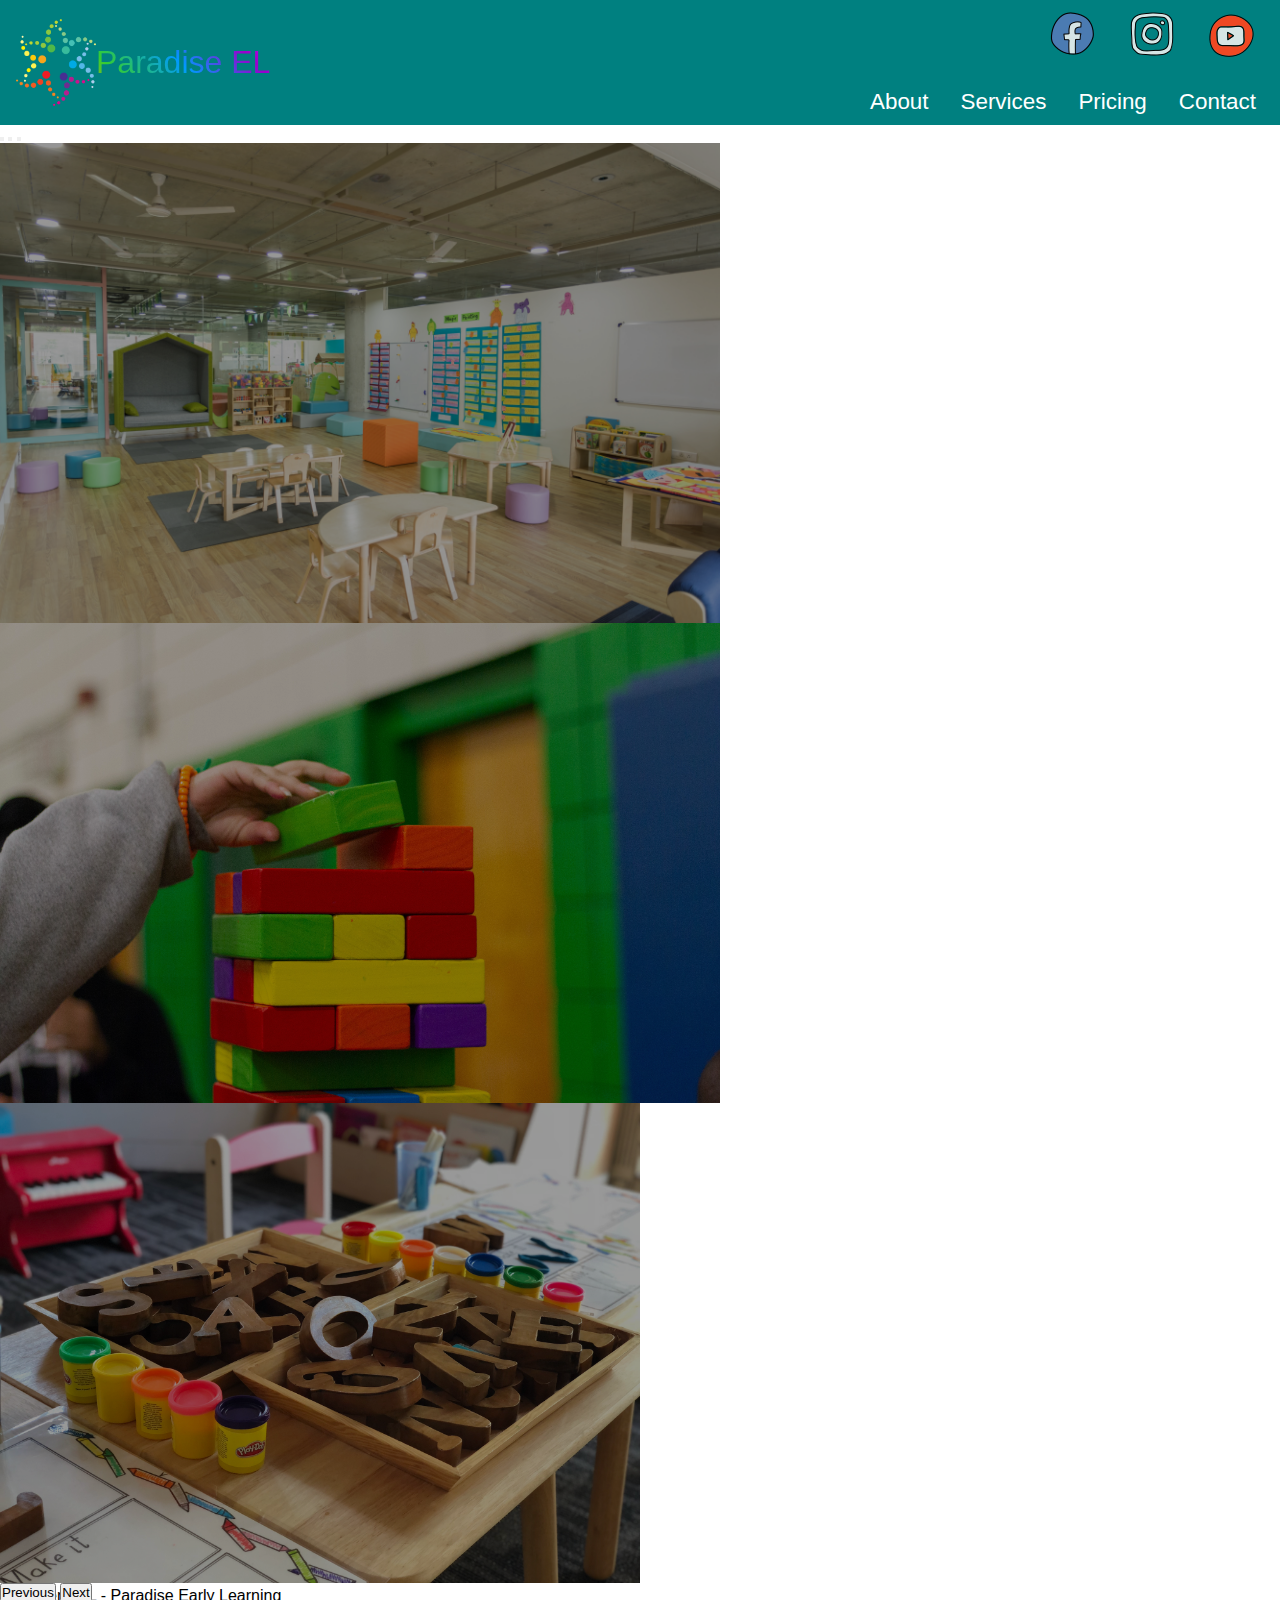
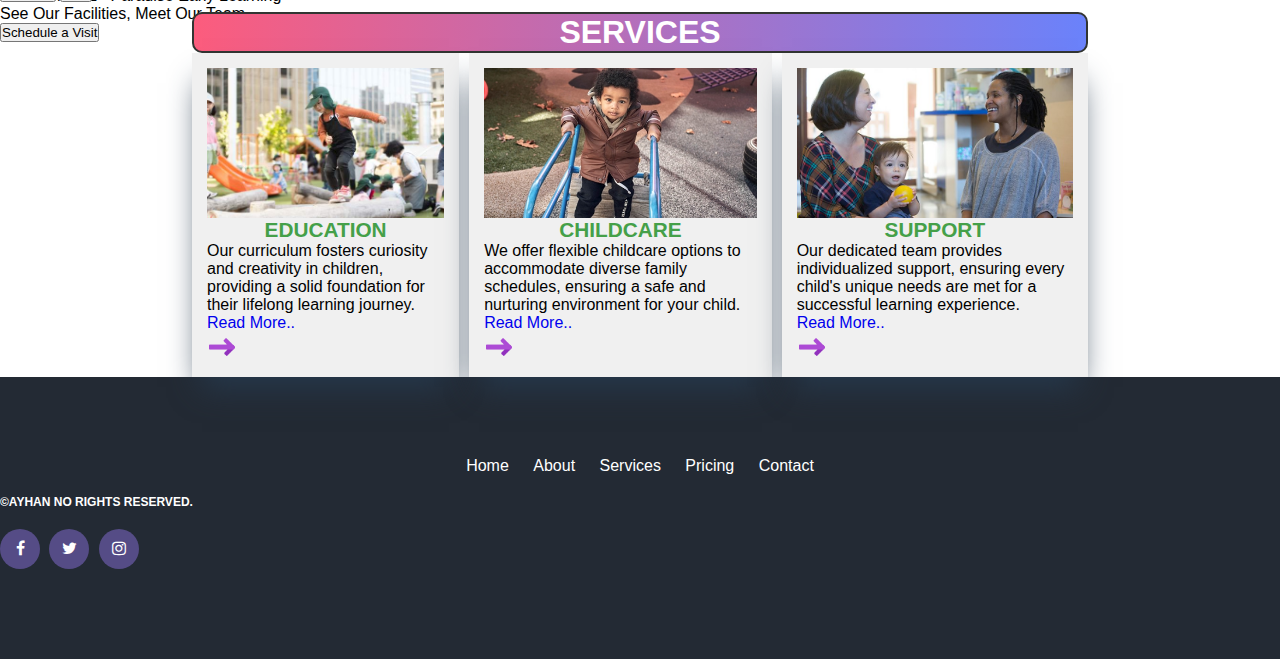
<file: index.html>
<!DOCTYPE html>
<html lang="en">

<head>
  <meta charset="UTF-8" />
  <meta http-equiv="X-UA-Compatible" content="IE=edge" />
  <meta name="viewport" content="width=device-width, initial-scale=1.0" />
  
  <link href="https://cdn.jsdelivr.net/npm/bootstrap@5.2.1/dist/css/bootstrap.min.css" rel="stylesheet" integrity="sha384-iYQeCzEYFbKjA/T2uDLTpkwGzCiq6soy8tYaI1GyVh/UjpbCx/TYkiZhlZB6+fzT" crossorigin="anonymous">
  <script defer src="https://cdn.jsdelivr.net/npm/bootstrap@5.2.1/dist/js/bootstrap.bundle.min.js" integrity="sha384-u1OknCvxWvY5kfmNBILK2hRnQC3Pr17a+RTT6rIHI7NnikvbZlHgTPOOmMi466C8" crossorigin="anonymous"></script>
  <link rel="stylesheet" href="./styles/style.css" />
  <link rel="icon" type="image/x-icon" href="/img/paradise-logo.png">
  <title>Paradise Early Learning</title>
  
</head>

<body>
  <!-- Header starts -->
  <section id="header-placeholder"></section>
  <!-- Header ends -->
  
  <!-- slider -->
  <div id="hero-carousel" class="carousel slide" data-bs-ride="carousel">
    <div class="carousel-indicators">
      <button type="button" data-bs-target="#hero-carousel" data-bs-slide-to="0" class="active" aria-current="true" aria-label="Slide 1"></button>
      <button type="button" data-bs-target="#hero-carousel" data-bs-slide-to="1" aria-label="Slide 2"></button>
      <button type="button" data-bs-target="#hero-carousel" data-bs-slide-to="2" aria-label="Slide 3"></button>
    </div>

    <div class="carousel-inner">
      <div class="carousel-item active c-item">
        <img src="./img/slider/image1.jpg" class="d-block w-100 c-img" alt="Slide 1">
        <div class="carousel-caption top-0 mt-4">
          <p class="mt-5 fs-3 text-uppercase">"Welcome to PEL - Paradise Early Learning</p>
          <h1 class="display-1 fw-bolder text-capitalize">A Place Where Kids Thrive</h1>
          <button class="btn btn-primary px-4 py-2 fs-5 mt-5">Book a Tour</button>
        </div>
      </div>
      <div class="carousel-item c-item">
        <img src="./img/slider/image2.jpg" class="d-block w-100 c-img" alt="Slide 2">
        <div class="carousel-caption top-0 mt-4">
          <p class="text-uppercase fs-3 mt-5">Quality Early Education at PEL</p>
          <p class="display-1 fw-bolder text-capitalize">Experienced Staff, Creative Learning</p>
          <button class="btn btn-primary px-4 py-2 fs-5 mt-5" data-bs-toggle="modal"
            data-bs-target="#booking-modal">Explore Programs</button>
        </div>
      </div>
      <div class="carousel-item c-item">
        <img src="./img/slider/image3.jpg" class="d-block w-100 c-img" alt="Slide 3">
        <div class="carousel-caption top-0 mt-4">
          <p class="text-uppercase fs-3 mt-5">Discover PEL - Paradise Early Learning</p>
          <p class="display-1 fw-bolder text-capitalize">See Our Facilities, Meet Our Team</p>
          <button class="btn btn-primary px-4 py-2 fs-5 mt-5" data-bs-toggle="modal"
            data-bs-target="#booking-modal">Schedule a Visit</button>
        </div>
      </div>
    </div>
    <button class="carousel-control-prev" type="button" data-bs-target="#hero-carousel" data-bs-slide="prev">
      <span class="carousel-control-prev-icon" aria-hidden="true"></span>
      <span class="visually-hidden">Previous</span>
    </button>
    <button class="carousel-control-next" type="button" data-bs-target="#hero-carousel" data-bs-slide="next">
      <span class="carousel-control-next-icon" aria-hidden="true"></span>
      <span class="visually-hidden">Next</span>
    </button>
  </div>
  <!-- slider end -->

  <!-- content section -->
  <!-- <section class="pel-content">
    <p>Lorem ipsum dolor sit amet consectetur adipisicing elit.</p>
    <img src="./img/content/1.png" alt="">
  </section> -->

  <section class="services-wrapper">
    <section class="blog-services">
      <article>
        <p class="blog-services-title">SERVICES</p>
        <ul class="services-list">
          <li>
            <a href="./services_education.html">
              <div class="sevices-content">
                <img src="./img/content/11.jpeg" alt="">
                <p class="service-list-title">EDUCATION</p>
                <p class="service-list-text">Our curriculum fosters curiosity and creativity in children, providing a solid foundation for their lifelong learning journey.</p>
                <span>Read More..</span>
                <img class="arrow" src="./img/sm_icons/arrow.png" alt="">
              </div>
            </a>
          </li>
          <li>
            <a href="./services_childcare.html">
              <div class="sevices-content">
                <img src="./img/content/33.jpeg" alt="">
                <p class="service-list-title">CHILDCARE</p>
                <p class="service-list-text">We offer flexible childcare options to accommodate diverse family schedules, ensuring a safe and nurturing environment for your child.</p>
                <span>Read More..</span>
                <img class="arrow" src="./img/sm_icons/arrow.png" alt="">
              </div>
            </a>
          </li>
          <li>
            <a href="./services_support.html">
              <div class="sevices-content">
                <img src="./img/content/55.jpg" alt="">
                <p class="service-list-title">SUPPORT</p>
                <p class="service-list-text">Our dedicated team provides individualized support, ensuring every child's unique needs are met for a successful learning experience.&nbsp&nbsp&nbsp</p>
                <span>Read More..</span>
                <img class="arrow" src="./img/sm_icons/arrow.png" alt="">
              </div>
            </a>
          </li>
        </ul>
      </article>
    </section>




  </section>

  


<section id="footer-placeholder"></section>

</body>


<script type="module" src="./scripts/script.js"></script>


</html>
</file>
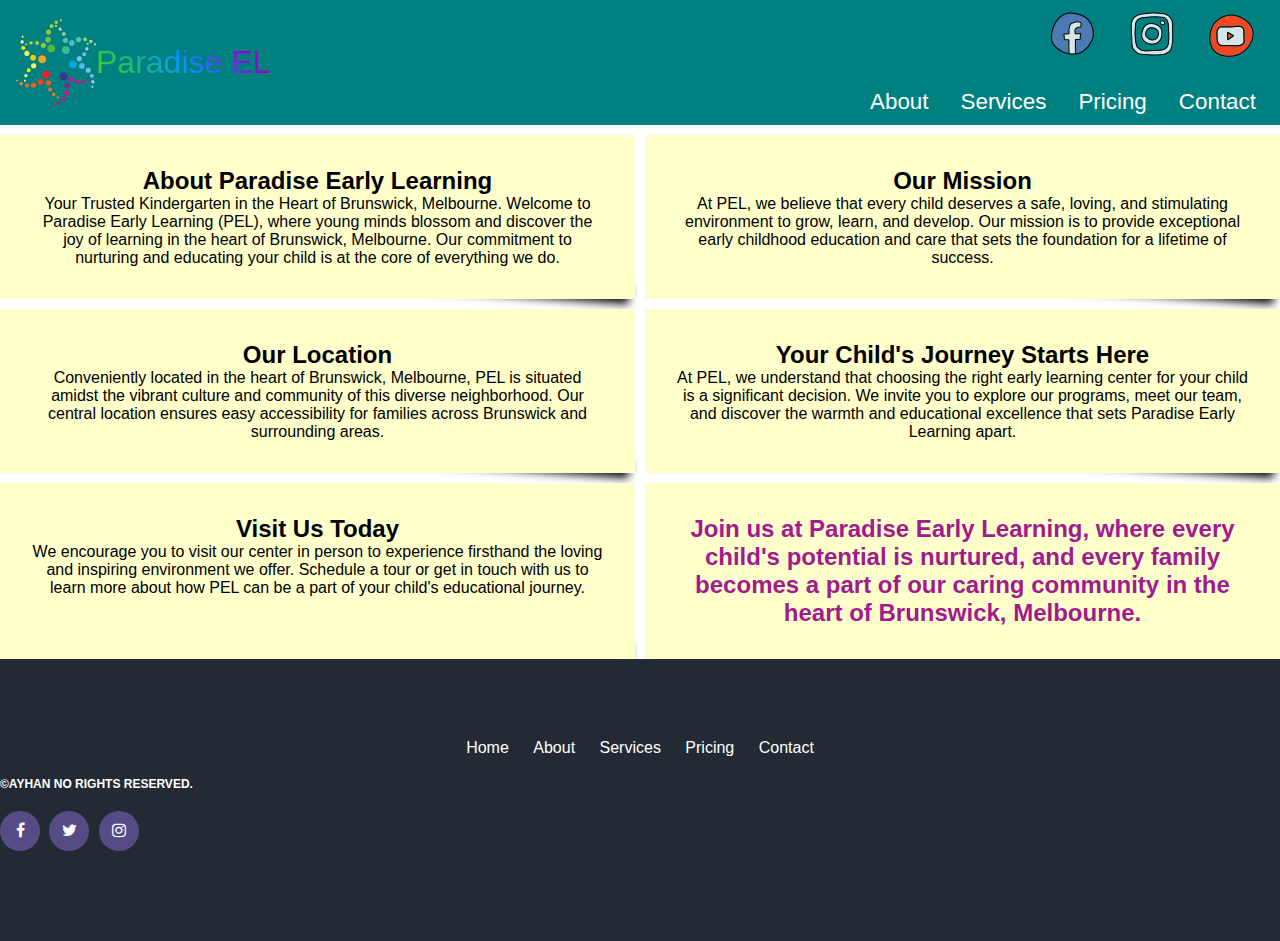
<file: about_us.html>
<!DOCTYPE html>
<html lang="en">

<head>
  <meta charset="UTF-8" />
  <meta http-equiv="X-UA-Compatible" content="IE=edge" />
  <meta name="viewport" content="width=device-width, initial-scale=1.0" />
  
  <link href="https://cdn.jsdelivr.net/npm/bootstrap@5.2.1/dist/css/bootstrap.min.css" rel="stylesheet" integrity="sha384-iYQeCzEYFbKjA/T2uDLTpkwGzCiq6soy8tYaI1GyVh/UjpbCx/TYkiZhlZB6+fzT" crossorigin="anonymous">
  <script defer src="https://cdn.jsdelivr.net/npm/bootstrap@5.2.1/dist/js/bootstrap.bundle.min.js" integrity="sha384-u1OknCvxWvY5kfmNBILK2hRnQC3Pr17a+RTT6rIHI7NnikvbZlHgTPOOmMi466C8" crossorigin="anonymous"></script>
  <link rel="stylesheet" href="./styles/style.css" />
  <link rel="icon" type="image/x-icon" href="favicon.ico">
  

  <title>Paradise Early Learning</title>
  
</head>

<body>
    <section id="header-placeholder"></section>
    

    <article class="about-us-first">
        <article class="about-us-second">
            <h2>About Paradise Early Learning</h2>
            <p>Your Trusted Kindergarten in the Heart of Brunswick, Melbourne. Welcome to Paradise Early Learning (PEL), where young minds blossom and discover the joy of learning in the heart of Brunswick, Melbourne. Our commitment to nurturing and educating your child is at the core of everything we do.</p></article>
        <article class="about-us-second"><h2>Our Mission</h2>
            <p>At PEL, we believe that every child deserves a safe, loving, and stimulating environment to grow, learn, and develop. Our mission is to provide exceptional early childhood education and care that sets the foundation for a lifetime of success.</p></article>
        <article class="about-us-second"><h2>Our Location</h2>
            <p>Conveniently located in the heart of Brunswick, Melbourne, PEL is situated amidst the vibrant culture and community of this diverse neighborhood. Our central location ensures easy accessibility for families across Brunswick and surrounding areas.</p></article>
        

            <article class="about-us-second"><h2>Your Child's Journey Starts Here</h2>
                <p>At PEL, we understand that choosing the right early learning center for your child is a significant decision. We invite you to explore our programs, meet our team, and discover the warmth and educational excellence that sets Paradise Early Learning apart.</p></article>
            <article class="about-us-second"><h2>Visit Us Today</h2>
                <p>We encourage you to visit our center in person to experience firsthand the loving and inspiring environment we offer. Schedule a tour or get in touch with us to learn more about how PEL can be a part of your child's educational journey.</p></article>
            <a href="contact.html"><article class="about-us-second"><h2 class="join-us-today">Join us at Paradise Early Learning, where every child's potential is nurtured, and every family becomes a part of our caring community in the heart of Brunswick, Melbourne.</h2></article></a>    
            
        
    </article>
    <section id="footer-placeholder"></section>

</body>

<script type="module" src="./scripts/script.js"></script>
</html>
</file>
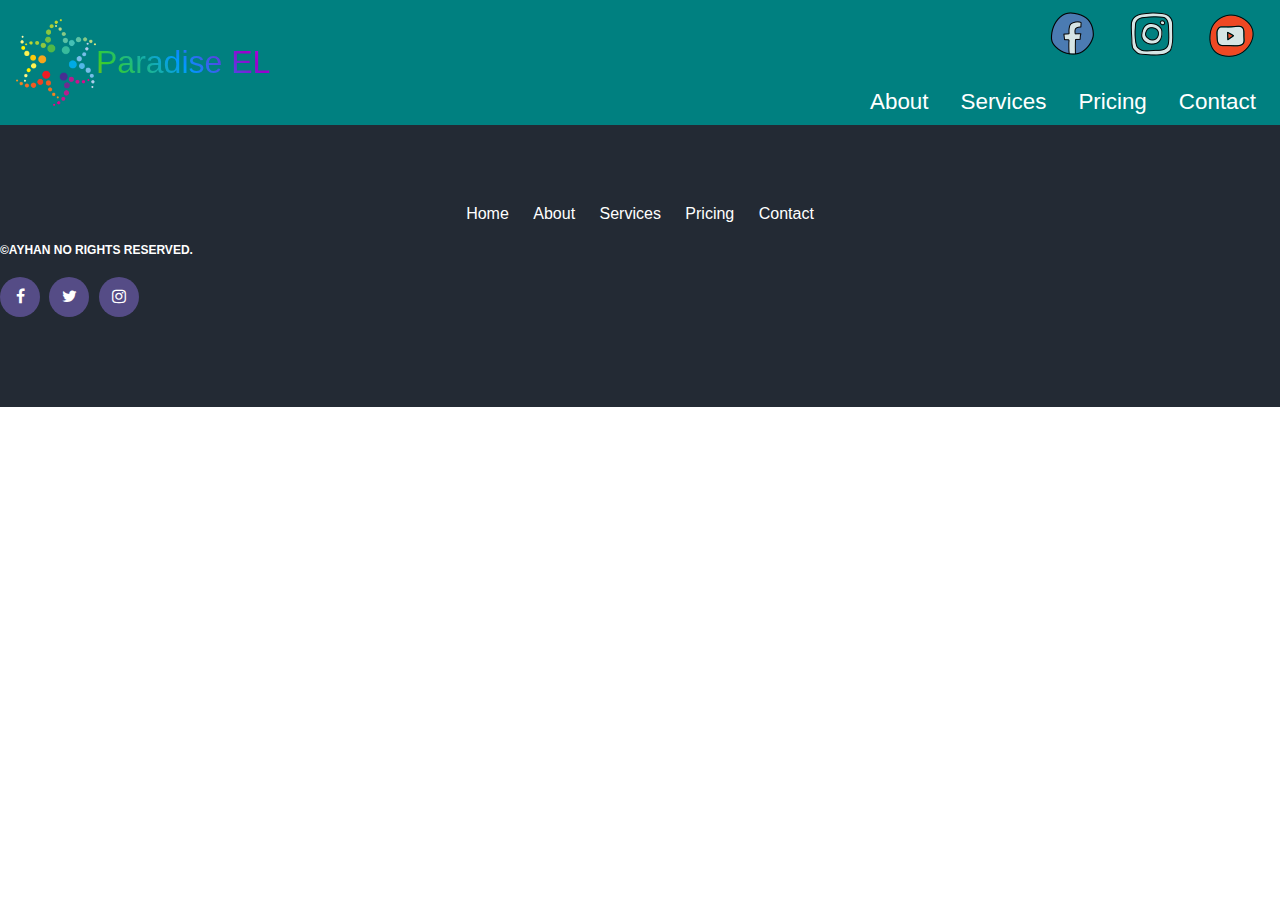
<file: boilerplate.html>
<!DOCTYPE html>
<html lang="en">

<head>
  <meta charset="UTF-8" />
  <meta http-equiv="X-UA-Compatible" content="IE=edge" />
  <meta name="viewport" content="width=device-width, initial-scale=1.0" />
  
  <link href="https://cdn.jsdelivr.net/npm/bootstrap@5.2.1/dist/css/bootstrap.min.css" rel="stylesheet" integrity="sha384-iYQeCzEYFbKjA/T2uDLTpkwGzCiq6soy8tYaI1GyVh/UjpbCx/TYkiZhlZB6+fzT" crossorigin="anonymous">
  <script defer src="https://cdn.jsdelivr.net/npm/bootstrap@5.2.1/dist/js/bootstrap.bundle.min.js" integrity="sha384-u1OknCvxWvY5kfmNBILK2hRnQC3Pr17a+RTT6rIHI7NnikvbZlHgTPOOmMi466C8" crossorigin="anonymous"></script>
  <link rel="stylesheet" href="./styles/style.css" />
  <link rel="icon" type="image/x-icon" href="/img/paradise-logo.png">
  <title>Paradise Early Learning</title>
  
</head>

<body>
    <section id="header-placeholder"></section>


    <!-- put content here -->

    <section id="footer-placeholder"></section>
</body>

<script type="module" src="./scripts/script.js"></script>
</html>
</file>
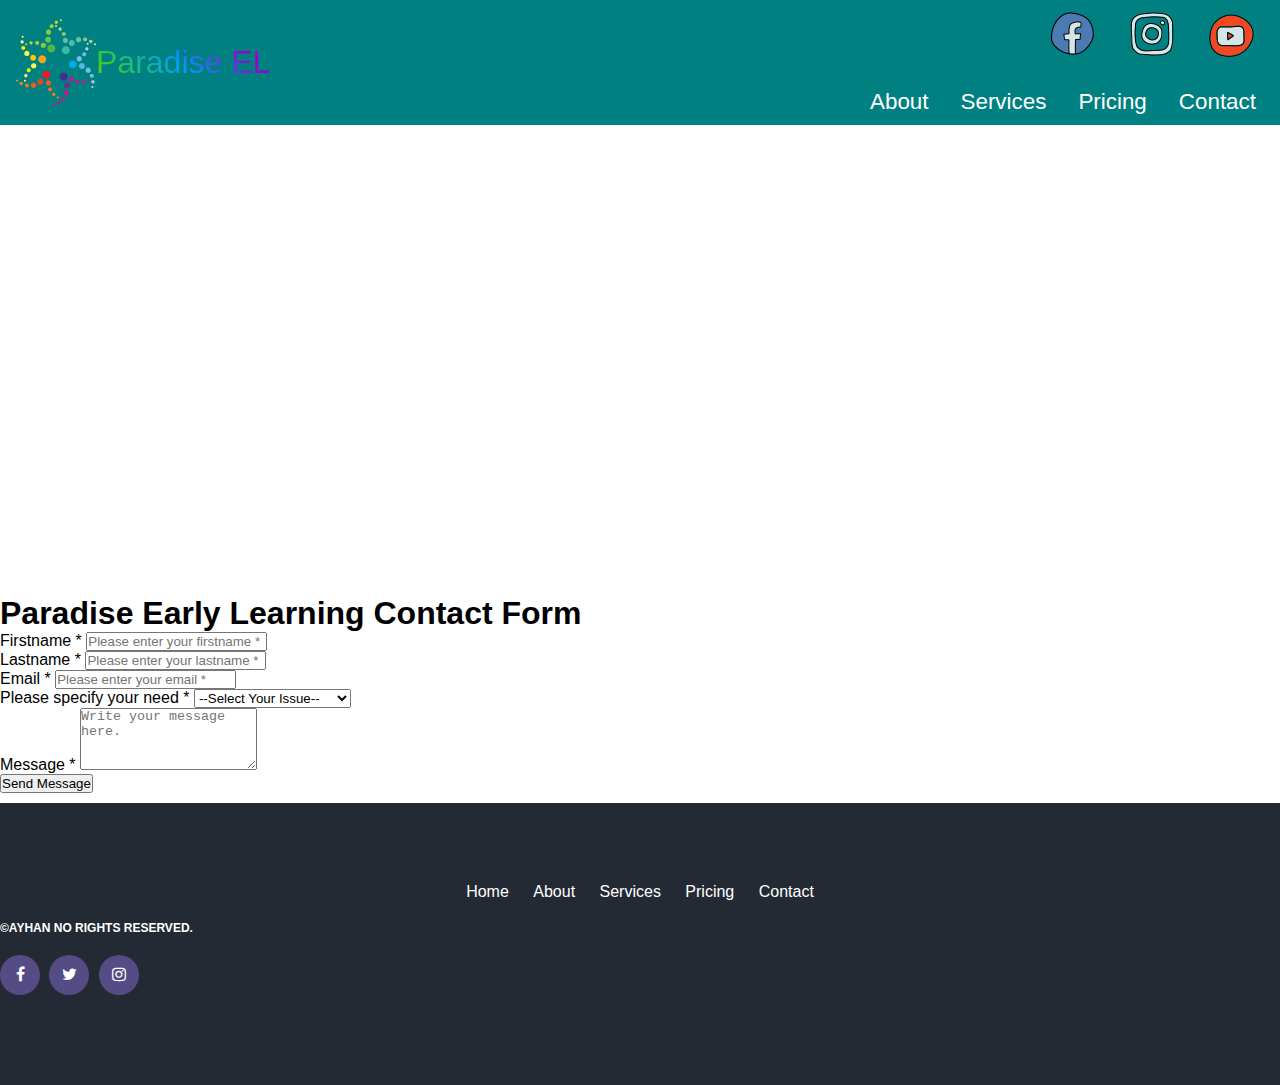
<file: contact.html>
<!DOCTYPE html>
<html lang="en">

<head>
  <meta charset="UTF-8" />
  <meta http-equiv="X-UA-Compatible" content="IE=edge" />
  <meta name="viewport" content="width=device-width, initial-scale=1.0" />
  
  <link href="https://cdn.jsdelivr.net/npm/bootstrap@5.2.1/dist/css/bootstrap.min.css" rel="stylesheet" integrity="sha384-iYQeCzEYFbKjA/T2uDLTpkwGzCiq6soy8tYaI1GyVh/UjpbCx/TYkiZhlZB6+fzT" crossorigin="anonymous">
  <script defer src="https://cdn.jsdelivr.net/npm/bootstrap@5.2.1/dist/js/bootstrap.bundle.min.js" integrity="sha384-u1OknCvxWvY5kfmNBILK2hRnQC3Pr17a+RTT6rIHI7NnikvbZlHgTPOOmMi466C8" crossorigin="anonymous"></script>
  <link rel="icon" type="image/x-icon" href="/img/paradise-logo.png">
  <link rel="stylesheet" href="./styles/style.css" />


  <style>
    iframe{
        width: 70%;
        height: 50vh;
        margin: 10px;
        
    }
    .g-maps{
            display: flex;
            justify-content: center;
            
        }

    @media (max-width: 768px) {
        iframe{
            width: 90%;
            height: 30vh;
        }
        
    }
    .paradise-form{
        margin-bottom: 10px;
    }

  </style>

  <title>Paradise Early Learning</title>
  
</head>



<body>

    <section id="header-placeholder"></section>
    <section class="g-maps">
        <iframe src="https://www.google.com/maps/embed?pb=!1m18!1m12!1m3!1d1986.6533693353374!2d144.9529943148624!3d-37.77560997245499!2m3!1f0!2f0!3f0!3m2!1i1024!2i768!4f13.1!3m3!1m2!1s0x6ad65cceb4ba8d17%3A0x766014206e4a7d94!2sPark%20Street%20Early%20Learning%20Co-op%20LTD!5e0!3m2!1sen!2sau!4v1702140743995!5m2!1sen!2sau"  style="border:0;" allowfullscreen="" loading="lazy" referrerpolicy="no-referrer-when-downgrade"></iframe>
    </section>



    <!-- contact us form -->
    
    <div class="container paradise-form">
        <div class=" text-center mt-5 ">
            <h1 >Paradise Early Learning Contact Form</h1>
        </div>
    <div class="row ">
      <div class="col-lg-7 mx-auto">
        <div class="card mt-2 mx-auto p-4 bg-light">
            <div class="card-body bg-light">
            <div class = "container">
            <form id="contact-form" role="form">
            <div class="controls">
                <div class="row">
                    <div class="col-md-6">
                        <div class="form-group">
                            <label for="form_name">Firstname *</label>
                            <input id="form_name" type="text" name="name" class="form-control" placeholder="Please enter your firstname *" required="required" data-error="Firstname is required.">
                        </div>
                    </div>
                    <div class="col-md-6">
                        <div class="form-group">
                            <label for="form_lastname">Lastname *</label>
                            <input id="form_lastname" type="text" name="surname" class="form-control" placeholder="Please enter your lastname *" required="required" data-error="Lastname is required.">
                        </div>
                    </div>
                </div>
                <div class="row">
                    <div class="col-md-6">
                        <div class="form-group">
                            <label for="form_email">Email *</label>
                            <input id="form_email" type="email" name="email" class="form-control" placeholder="Please enter your email *" required="required" data-error="Valid email is required.">
                        </div>
                    </div>
                    <div class="col-md-6">
                        <div class="form-group">
                            <label for="form_need">Please specify your need *</label>
                            <select id="form_need" name="need" class="form-control" required="required" data-error="Please specify your need.">
                                <option value="" selected disabled>--Select Your Issue--</option>
                                <option >Schedule a Tour</option>
                                <option >Enrollment Information</option>
                                <option >General Inquiry</option>
                                <option >Other</option>
                            </select>
                        </div>
                    </div>
                </div>
                <div class="row">
                    <div class="col-md-12">
                        <div class="form-group">
                            <label for="form_message">Message *</label>
                            <textarea id="form_message" name="message" class="form-control" placeholder="Write your message here." rows="4" required="required" data-error="Please, leave us a message."></textarea
                                >
                            </div>

                        </div>


                    <div class="col-md-12">
                        
                        <input type="submit" class="btn btn-success btn-send  pt-2 btn-block
                            " value="Send Message" >
                    
                </div>
          
                </div>


        </div>
         </form>
        </div>
            </div>


    </div>
        

    </div>
    

</div>
    </div>
    <!-- contact us form -->
 




<section id="footer-placeholder"></section>

</body>

<script type="module" src="./scripts/script.js"></script>
</html>
</file>
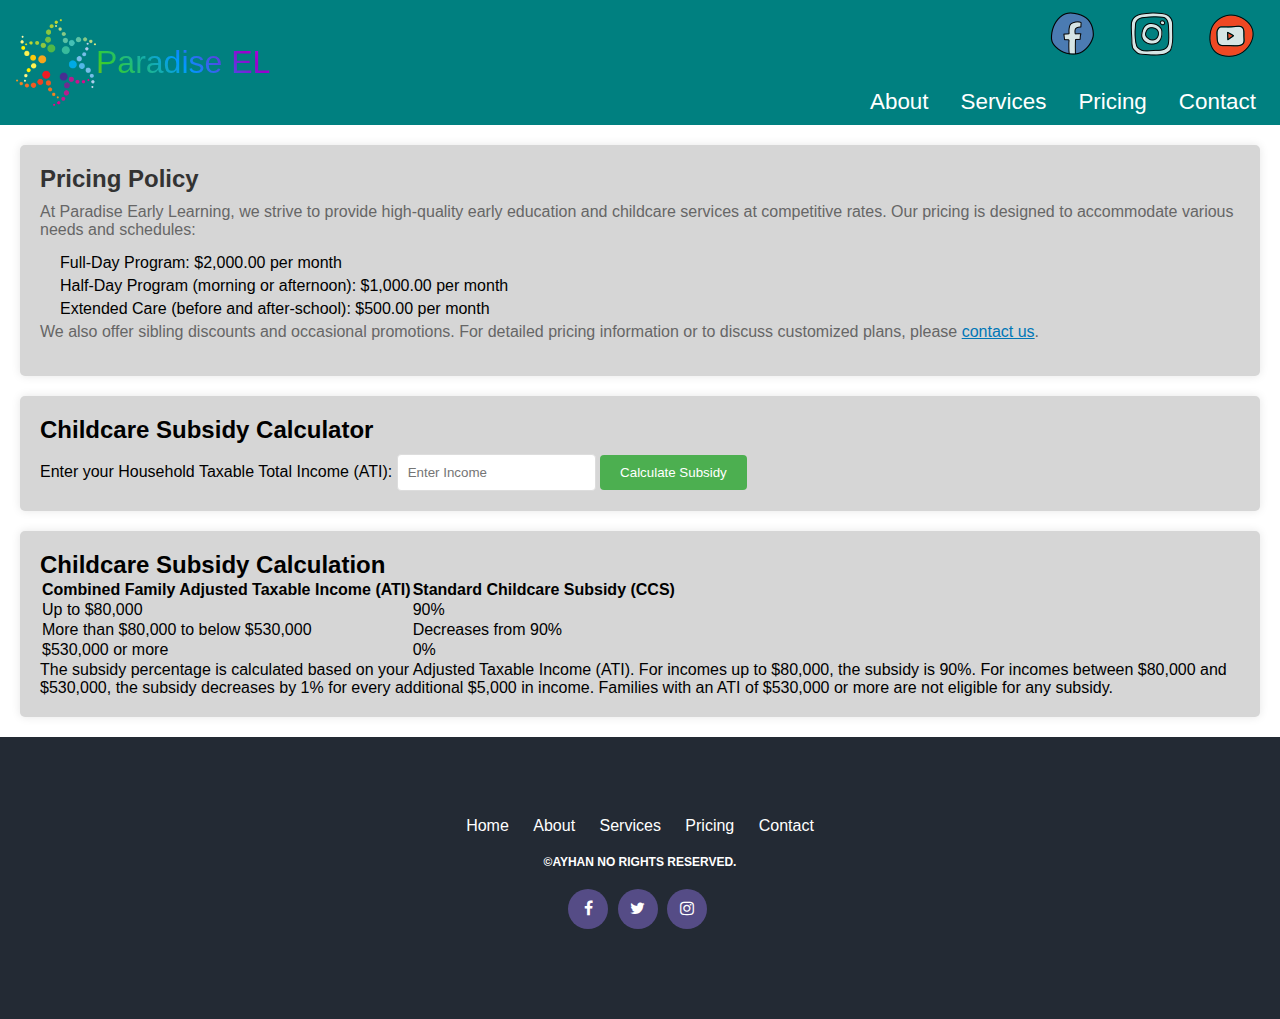
<file: pricing.html>
<!DOCTYPE html>
<html lang="en">
<head>
    <meta charset="UTF-8">
    <meta name="viewport" content="width=device-width, initial-scale=1.0">
    <title>Pricing</title>
    <link rel="stylesheet" href="./styles/style.css">
    <link rel="icon" type="image/x-icon" href="/img/paradise-logo.png">

    <style>
    .text-center {
    text-align: center!important;
}
    </style>
    
    

</head>
<body>

    <!-- Header starts -->
  <section id="header-placeholder"></section>
  <!-- Header ends -->

    <section class="pricing-policy">
        <h2 class="section-title">Pricing Policy</h2>
        <p class="section-description">At Paradise Early Learning, we strive to provide high-quality early education and childcare services at competitive rates. Our pricing is designed to accommodate various needs and schedules:</p>
    
        <ul class="price-list">
            <li class="price-item">Full-Day Program: $2,000.00 per month</li>
            <li class="price-item">Half-Day Program (morning or afternoon): $1,000.00 per month</li>
            <li class="price-item">Extended Care (before and after-school): $500.00 per month</li>
        </ul>
    
        <p class="section-description">We also offer sibling discounts and occasional promotions. For detailed pricing information or to discuss customized plans, please <a class="contact-link" href="contact.html">contact us</a>.</p>
    </section>
    
    <section class="ccs-calculator">
    <div class="calculator">
        <h2>Childcare Subsidy Calculator</h2>
        <label for="income">Enter your Household Taxable Total Income (ATI):</label>
        <input type="number" id="income" placeholder="Enter Income">
        <button onclick="calculateSubsidy()" class="btn-calculator">Calculate Subsidy</button>
        
        <p id="result"></p>
    </div>
    </section>
    <section class="subsidy-calculator-info">
        <header>
            <h2>Childcare Subsidy Calculation</h2>
        </header>
        <article>
            <table class="subsidy-table">
                <thead>
                    <tr>
                        <th>Combined Family Adjusted Taxable Income (ATI)</th>
                        <th>Standard Childcare Subsidy (CCS)</th>
                    </tr>
                </thead>
                <tbody>
                    <tr>
                        <td>Up to $80,000</td>
                        <td>90%</td>
                    </tr>
                    <tr>
                        <td>More than $80,000 to below $530,000</td>
                        <td>Decreases from 90%</td>
                    </tr>
                    <tr>
                        <td>$530,000 or more</td>
                        <td>0%</td>
                    </tr>
                </tbody>
            </table>
        </article>
        <footer>
            <p>
                The subsidy percentage is calculated based on your Adjusted Taxable Income (ATI). For incomes up to $80,000, the subsidy is 90%. For incomes between $80,000 and $530,000, the subsidy decreases by 1% for every additional $5,000 in income. Families with an ATI of $530,000 or more are not eligible for any subsidy.
            </p>
        </footer>
    </section>
    <section id="footer-placeholder"></section>
    <script type="module" src="./scripts/script.js"></script>
    <script src="./scripts/ccs_calculator.js"></script>

    <link rel="stylesheet" href="./styles/footer.css">

</body>
</html>
</file>
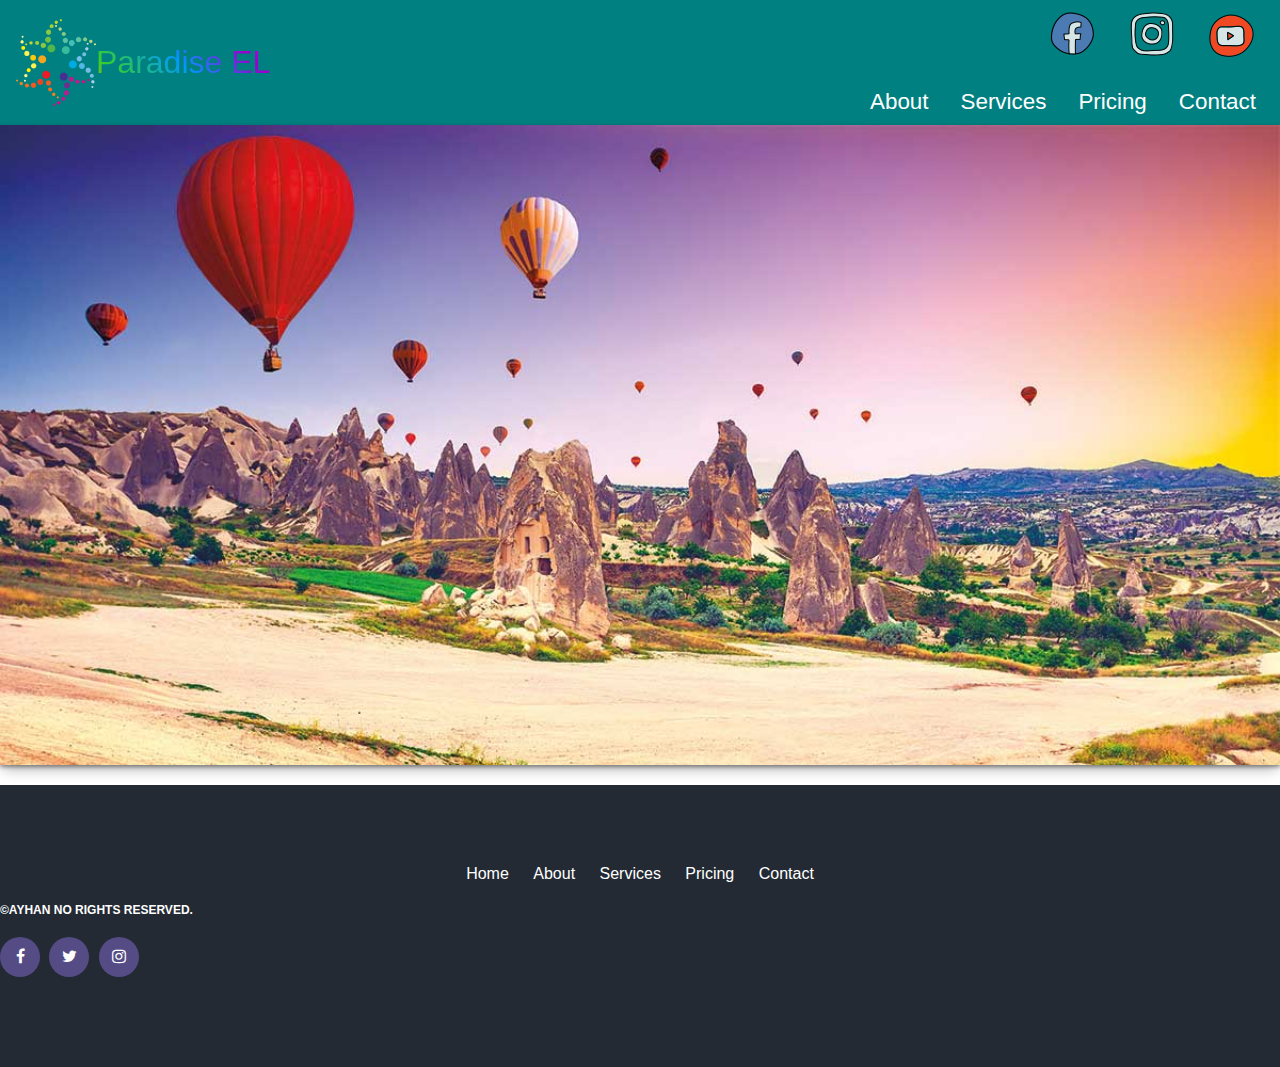
<file: services.html>
<!DOCTYPE html>
<html lang="en">

<head>
  <meta charset="UTF-8" />
  <meta http-equiv="X-UA-Compatible" content="IE=edge" />
  <meta name="viewport" content="width=device-width, initial-scale=1.0" />
  
  <link href="https://cdn.jsdelivr.net/npm/bootstrap@5.2.1/dist/css/bootstrap.min.css" rel="stylesheet" integrity="sha384-iYQeCzEYFbKjA/T2uDLTpkwGzCiq6soy8tYaI1GyVh/UjpbCx/TYkiZhlZB6+fzT" crossorigin="anonymous">
  <script defer src="https://cdn.jsdelivr.net/npm/bootstrap@5.2.1/dist/js/bootstrap.bundle.min.js" integrity="sha384-u1OknCvxWvY5kfmNBILK2hRnQC3Pr17a+RTT6rIHI7NnikvbZlHgTPOOmMi466C8" crossorigin="anonymous"></script>
  <link rel="stylesheet" href="./styles/style.css" />
  <link rel="icon" type="image/x-icon" href="/img/paradise-logo.png">
  <title>Paradise Early Learning</title>
  
</head>

<body>
    <section id="header-placeholder"></section>


   <img src="./img/content/capadocia.jpg" alt="" class="capadocia">
   <img src="./img/content/website-is-done.jpg" alt="" class="meme">

    <section id="footer-placeholder"></section>
</body>

<script type="module" src="./scripts/script.js"></script>
</html>
</file>
<file: styles/style.css>
* {
    margin: 0;
    padding: 0;
    box-sizing: border-box;
  }
  
  body {
    font-family: Arial, Helvetica, sans-serif;
    
    /* max-width: 80%;
    display:contents;
    justify-content: center;
    align-items: center; */
  }
  
  a {
    text-decoration: none;
  }
  
  li {
    list-style: none;
  }
  /* NAVBAR STYLING STARTS */
  .navbar {
    display: flex;
    align-items: center;
    justify-content: space-between;
    padding: 0.5rem;
    background-color: teal;
    align-items: center;
    z-index: 99;
  }
  
  .nav-links a {
    color: #fff;
    
  }
  
  
  /* LOGO */
 .navbar-logo img{
  width: 5rem;
 }
 .navbar-logo{
  padding: 0.5rem;
  display: flex;
  align-items: center; 
  font-size: 2rem;
  background-image: linear-gradient(45deg, #ff0000, #ff9900, #33cc33, #0099ff, #9900cc, #ff00ff);
  -webkit-background-clip: text;
  background-clip: text;
  color: transparent;
  
 }
 /* prevent blue color for a tag */
 .navbar-logo:hover{
  background-image: linear-gradient(45deg, #ff0000, #ff9900, #33cc33, #0099ff, #9900cc, #ff00ff);
  -webkit-background-clip: text;
  background-clip: text;
  color: transparent;
 }
  
  /* navbar menu */
  .menu {
    display: flex;
    flex-direction: column;
    gap: 1em;
    font-size: 1.4rem;
    text-transform: capitalize;
  }
  .social-media-icons, .nav-menu{
    display: flex;
    justify-content: flex-end;
    align-items:baseline;
    margin-bottom: 0;
  }
  
  .menu li:hover {
    background-color: #4c9e9e;
    border-radius: 5px;
    transition: 0.3s ease;
  }
  
  .menu li {
    padding: 0.1rem 1rem;
  }
  
  /* dropdown menu (try hover:display method, put z index if needed) */
  .services {
    position: relative; 
  }
  
  .dropdown {
    display: none;
    background-color: rgb(1, 139, 139);
    padding: 1em 0;
    position: absolute; /*with respect to parent*/
    border-radius: 8px;
    top: 35px;
  }
  
  .dropdown li + li {
    margin-top: 10px;
  }
  
  .dropdown li {
    padding: 0.5em 1em;
    width: 8em;
    text-align: center;
  }
  
  .dropdown li:hover {
    background-color: #4c9e9e;
  }
  
  .services:hover .dropdown {
    display: block;
  }
  
  
  
  /* checkbox method */
  
  input[type=checkbox] {
    display: none;
  } 
  
  /* big mac */
  .hamburger {
    display: none;
    font-size: 4rem;
    user-select: none;
    color: #94bfb3;
  }
  







  /* slider */
  .carousel{
    font-family: cursive, Arial, Helvetica, sans-serif;
  }
  .title {
    text-align: center;
    margin-top: 60px;
  }
  .portfolio_slider {
    margin: 20px auto;
    max-width: 1200px;
    border: 5px solid #00B388;
  /*   display: flex; */
  /*   flex-flow: row wrap; */
  }
  .portfolio_slider {
  /*   flex: 1 1 0; */
    background-color: black;
  }
  .inner {
    padding: 0;
  }
  .slick-prev:before, .slick-next:before {
    color: #00B388 !important; 
  }
  .slick-slide {
    text-align: center; 
    max-width: 100%;
  }
  .slick-slide img {
    display: inline !important;
    padding-left: 1px;
    width: 100%;
    height: 100%;
  }
  .portfolio_slider {
    background-color: white; 
    border: 0px;
  }
  
  
  


  .c-item {
    height: 480px;
  }
  
  .c-img {
    height: 100%;
    object-fit: cover;
    filter: brightness(0.6);
  }




  /* pel content styles */

  /* .pel-content{
    width: 100%;
    height: 42vh;
    background: linear-gradient(to right, #E6E1A1 50%, #ebebeb 50%);
    display: flex;
    flex-direction: row;
    justify-content: space-around;
    align-items: center;
    text-align: center;
  }
  .pel-content img{
    display: block;
    width: 40%;
    max-height: 300px;
    max-width: 300px;
  } */



  /* SERVICES */
  
  .services-wrapper{
    position:relative;
    /* border:10px solid black; */
    display: flex;
    flex-direction: row;
    align-items: center;
    justify-content: center;
    margin-top: 10px;
  }
  .blog-services{
    width: 70%;
    
  }
  .services-list{
    gap:10px;
    display: flex;
    flex-direction: row;
    width: 100%;
    padding-left: 0;
  }
  .sevices-content {
    display: flex;
    flex-direction: column;
    background-color: #f0f0f0;
    height: 36vh;
    box-shadow: rgb(38, 57, 77) 0px 20px 30px -10px;
    padding: 15px;
  }
  .sevices-content img{
    max-height: 150px;
    object-fit:cover;
  }
  .sevices-content:hover{
    border: 10px solid rgb(187, 187, 5);
    color: #494949 ;
    border-radius: 50px;
    border-color: rgb(187, 187, 5) ;
    transition: all 0s ease 0s;
  }
  .blog-services-title {
    border: 2px solid rgb(50, 53, 50);
    border-radius: 10px;
    background-image: linear-gradient(to right, #fc5c7d, #6a82fb);  
    color: rgb(255, 255, 255);
    font-weight:800;
    font-size: 2rem;
    text-align: center;
    
  }
  .service-list-title{
    color:#45a049;
    font-weight:800;
    text-align: center;
    font-size: 1.3rem;
  }
  .service-list-text{
    color: black;
  }
  .arrow{
    max-width: 30px;
    max-height: 30px;
  }








/* PRICING */
.pricing-policy, .subsidy-calculator-info, .calculator {
  background-color: #d6d6d6;
  padding: 20px;
  margin: 20px;
  border-radius: 5px;
  box-shadow: 0 0 10px rgba(0, 0, 0, 0.1);
  }

  .section-title {
  font-size: 24px;
  color: #333;
  margin-bottom: 10px;
  }

  .section-description {
  color: #666;
  margin-bottom: 15px;
  }

  .price-list {
  list-style-type: disc;
  margin-left: 20px;
  }

  .price-item {
  margin-bottom: 5px;
  }

  .contact-link {
  color: #0077b6;
  text-decoration: underline;
  }


/* CCS Calculator */



input[type="number"] {
  margin-top: 10px;
  padding: 10px;
  border-radius: 4px;
  border: 1px solid #ddd;
}

.calculator .btn-calculator {
  margin-top: 10px;
  padding: 10px 20px;
  border: none;
  border-radius: 4px;
  background-color: #4CAF50;
  color: white;
  cursor: pointer;
}

.calculator .btn-calculator:hover {
  background-color: #45a049;
}



  /*  MEDIA QUERIES */
  @media (max-width: 768px) {
   .menu {
      display:none;
      position: absolute;
      background-color:teal;
      right: 0;
      left: 0;
      text-align: center;
      
    }
    .social-media-icons {
      display: none;
    }
    
    .menu li:hover {
      display: inline-block;
      background-color:#4c9e9e;
      transition: 0.3s ease;
    }
  
    .menu li + li {
      margin-top: 12px;
    }
  
    input[type=checkbox]:checked ~ .menu {
      display: block;
    }
  
    .hamburger {
      display: block;
    }
  
    .dropdown {
      left: 10%;
      top: 2rem;
      transform: translateX(35%);
    }
  
    .dropdown li:hover {
      background-color: #4c9e9e;
    }
    .btn-primary{
      display: none;
    }
    .services-list {
      display: flex;
      flex-direction: column;
      
    }
    .blog-services, .services-list{
      padding: 5px;
      width: 100%;
      height: auto;
    }
    .blog-services-title {
      border: 2px solid rgb(50, 53, 50);
      border-radius: 10px;
      background-image: linear-gradient(to right, #fc5c7d, #6a82fb);  
      color: rgb(255, 255, 255);
      font-weight:800;
      font-size: 2rem;
      text-align: center;
      
    }
  }

  /* about us */

  .about-us-first{
    display:grid;
    grid-template-columns: 1fr 1fr;
    margin-top: 10px;
    gap:10px;
    
    
  }
  .about-us-second {
    position: relative;
    text-align: left;
    background-color: #ffc;
    padding: 2rem;
    text-align: center;
    
  }
  
  .about-us-second::before {
    text-align: left;
    content: "";
    position: absolute;
    z-index: -1;
    bottom: 15px;
    right: 5px;
    width: 50%;
    top: 80%;
    max-width: 200px;
    box-shadow: 0px 13px 10px black;
    rotate: 4deg;
  }
  .about-us-title{
    display: inline;
  }

  .about-us-second h2:hover, p:hover{
    scale: 1.1;
  }
  .join-us-today{
    color: rgb(162, 26, 141);
  }
  
  @media (max-width: 768px) {

    .about-us-first {
      display: grid;
      grid-template-columns: 1fr;
      font-size: 0.7rem;
    }
  }

  
.capadocia{
  display: block;
  width: 100%;
  height: auto;
  margin-bottom:20px;
  box-shadow: rgba(0, 0, 0, 0.4) 0px 2px 4px, rgba(0, 0, 0, 0.3) 0px 7px 13px -3px, rgba(0, 0, 0, 0.2) 0px -3px 0px inset;

}
.meme{
  display: none;
}
@media (max-width: 768px) {
  .capadocia {
    display:none;
  }
  .meme{
  display: inline-block;
  width: 100%;
  height: auto;
  margin:20px 0px 20px 0px;
  box-shadow: rgba(0, 0, 0, 0.4) 0px 2px 4px, rgba(0, 0, 0, 0.3) 0px 7px 13px -3px, rgba(0, 0, 0, 0.2) 0px -3px 0px inset;
  }
}
</file>
<file: styles/footer.css>
.footer {
    background:#232a34;
	padding-bottom: 50px;
	padding-top: 80px;
}
.footer_menu {
	margin-bottom: 20px;
}
.footer_menu ul {
	list-style: none;
	text-align: center;
}
.footer_menu ul li{display: inline-block;}
.footer_menu ul li a {
	color:#fff;
	padding: 0 10px;
	-webkit-transition: 0.3s;
	transition: 0.3s;
}
.footer_menu ul li a:hover{color:#554c86;}

/*START FOOTER SOCIAL DESIGN*/
.footer_profile{margin-bottom:40px;}
.footer_profile ul{
list-style: outside none none;
margin: 0;
padding: 0
}
.footer_profile ul li{
display: inline-block;
}
@media only screen and (max-width:480px) { 
.footer_profile ul li{margin:2px;}
}
.footer_profile ul li a img{width:60px;}

.footer_profile ul li a {
	background: #554c86;
	width: 40px;
	height: 40px;
	display: block;
	text-align: center;
	margin-right: 5px;
	border-radius: 50%;
	line-height: 40px;
	box-sizing: border-box;
	text-decoration: none;
	-webkit-transition: .3s;
	transition: .3s;
	color: #fff;
}
.footer_copyright {
    margin-bottom: 20px;
    text-transform: uppercase;
    font-size: 12px;
    font-family: 'Montserrat', sans-serif;
    font-weight: 600;
    color: #fff;
}
</file>
